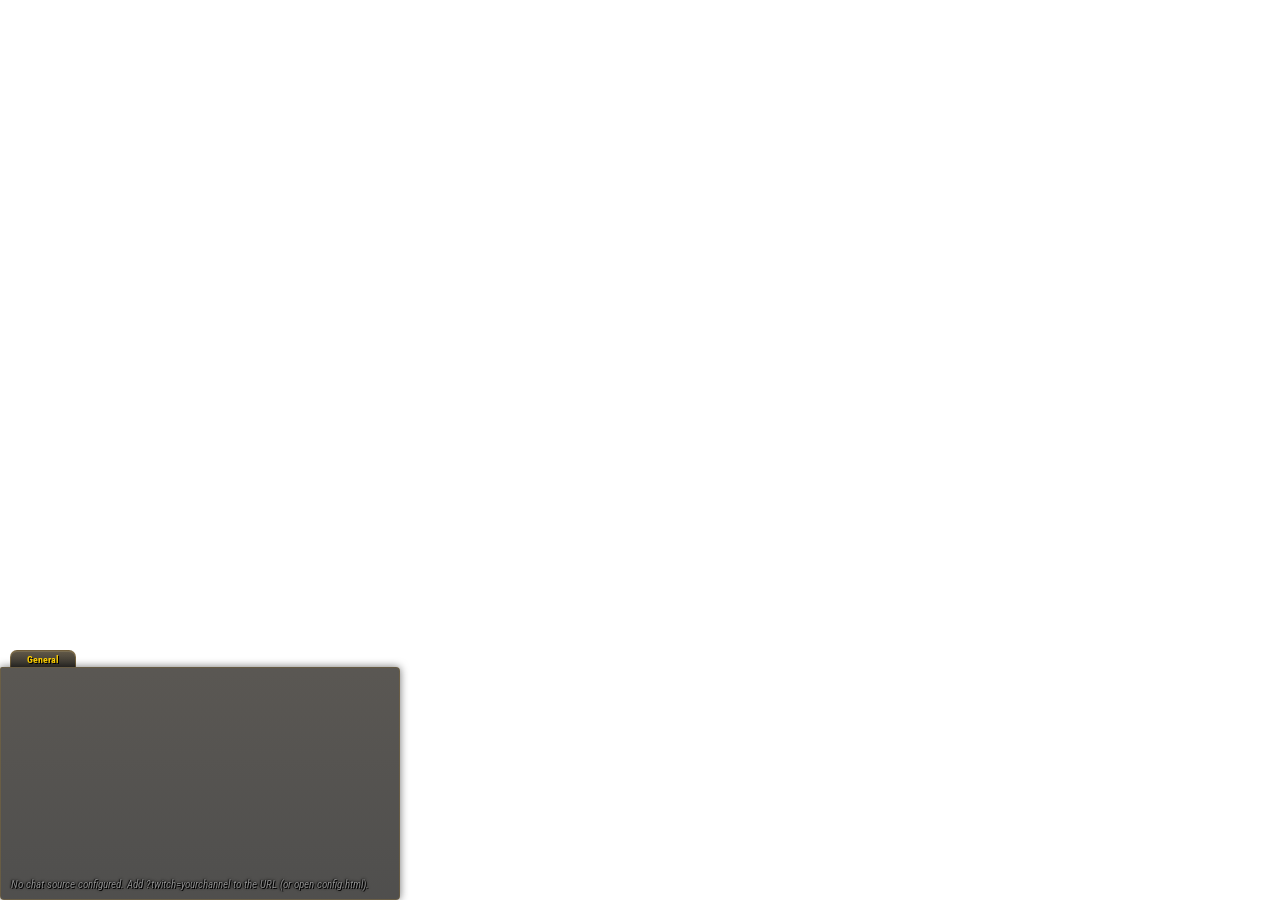
<file: index.html>
<!doctype html>
<html lang="en">
<head>
  <meta charset="utf-8">
  <meta name="viewport" content="width=device-width, initial-scale=1">
  <title>WoW Chat Overlay</title>
  <link rel="preconnect" href="https://fonts.googleapis.com">
  <link rel="preconnect" href="https://fonts.gstatic.com" crossorigin>
  <link rel="stylesheet" href="https://fonts.googleapis.com/css2?family=Roboto+Condensed:wght@400;700&display=swap">
  <link rel="stylesheet" href="css/wow.css">
</head>
<body>
  <div id="frame" class="chat-frame">
    <div id="tab" class="chat-tab"><span id="tab-label">General</span></div>
    <div id="log" class="chat-log"></div>
  </div>

  <!-- Classic scripts (not ES modules) so the overlay also works when opened as a local file in OBS. -->
  <script src="js/config.js"></script>
  <script src="js/emotes.js"></script>
  <script src="js/render.js"></script>
  <script src="js/providers/twitch.js"></script>
  <script src="js/providers/youtube.js"></script>
  <script src="js/demo.js"></script>
  <script src="js/main.js"></script>
</body>
</html>
</file>
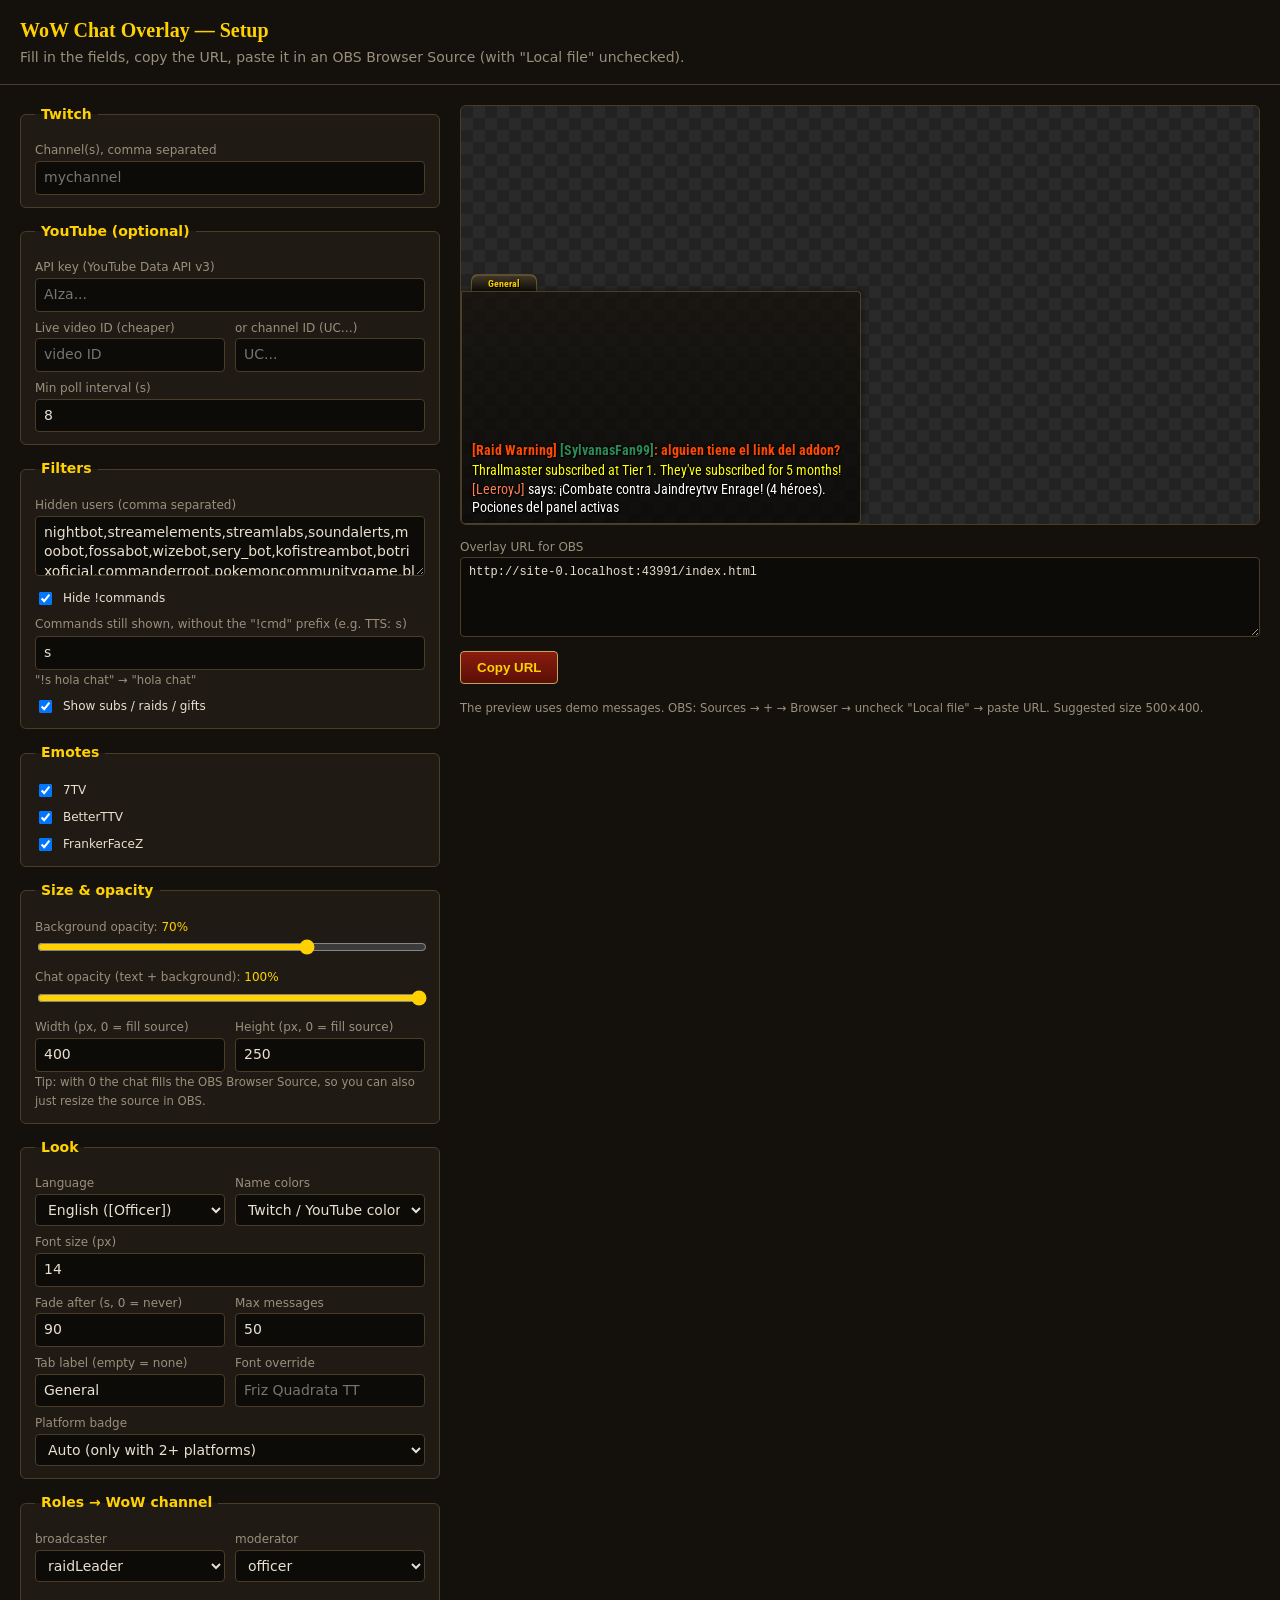
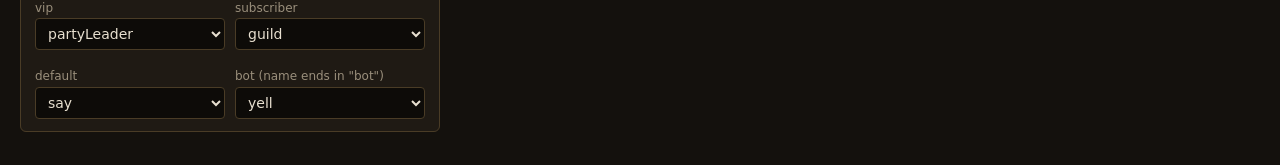
<file: config.html>
<!doctype html>
<html lang="en">
<head>
  <meta charset="utf-8">
  <meta name="viewport" content="width=device-width, initial-scale=1">
  <title>WoW Chat Setup</title>
  <style>
    :root { --bg:#14110d; --panel:#1f1a14; --line:#4a3c26; --gold:#ffd100; --text:#e8e0d0; --muted:#9a8f7c; }
    * { box-sizing: border-box; }
    body { margin:0; background:var(--bg); color:var(--text); font:14px/1.4 system-ui, sans-serif; }
    header { padding:16px 20px; border-bottom:1px solid var(--line); }
    h1 { margin:0; color:var(--gold); font-size:20px; font-family: Georgia, serif; }
    header p { margin:4px 0 0; color:var(--muted); }
    main { display:grid; grid-template-columns: minmax(300px, 420px) 1fr; gap:20px; padding:20px; }
    @media (max-width: 800px) { main { grid-template-columns: 1fr; } }
    fieldset { border:1px solid var(--line); background:var(--panel); border-radius:6px; margin:0 0 14px; padding:10px 14px 12px; }
    legend { color:var(--gold); padding:0 6px; font-weight:600; }
    label { display:block; margin:8px 0 2px; color:var(--muted); font-size:12px; }
    input[type=range] { width:100%; accent-color: var(--gold); }
    output { color: var(--gold); }
    input[type=text], input[type=number], select, textarea {
      width:100%; background:#0d0b08; color:var(--text); border:1px solid var(--line); border-radius:4px; padding:6px 8px; font:inherit;
    }
    textarea { min-height:60px; resize:vertical; }
    .check { display:flex; gap:8px; align-items:center; margin-top:8px; color:var(--text); font-size:13px; }
    .row { display:grid; grid-template-columns:1fr 1fr; gap:10px; }
    .preview { position:sticky; top:20px; align-self:start; }
    .stage { height:420px; border-radius:6px; border:1px solid var(--line); overflow:hidden;
      background: repeating-conic-gradient(#2a2a2a 0 25%, #222 0 50%) 0 0/24px 24px; }
    iframe { width:100%; height:100%; border:0; }
    .out { margin-top:14px; }
    .out textarea { min-height:80px; font-family: ui-monospace, monospace; font-size:12px; }
    button { margin-top:8px; background:linear-gradient(#8a1c0e,#5a0f06); color:var(--gold); border:1px solid #c4a35a; border-radius:4px; padding:8px 16px; font-weight:700; cursor:pointer; }
    small { color:var(--muted); }
  </style>
</head>
<body>
<header>
  <h1>WoW Chat Overlay — Setup</h1>
  <p>Fill in the fields, copy the URL, paste it in an OBS Browser Source (with "Local file" unchecked).</p>
</header>
<main>
  <form id="f">
    <fieldset>
      <legend>Twitch</legend>
      <label for="f-twitch">Channel(s), comma separated</label>
      <input type="text" id="f-twitch" name="twitch" placeholder="mychannel">
    </fieldset>

    <fieldset>
      <legend>YouTube (optional)</legend>
      <label for="f-youtube_key">API key (YouTube Data API v3)</label>
      <input type="text" id="f-youtube_key" name="youtube_key" placeholder="AIza...">
      <div class="row">
        <div><label for="f-youtube_video">Live video ID (cheaper)</label><input type="text" id="f-youtube_video" name="youtube_video" placeholder="video ID"></div>
        <div><label for="f-youtube_channel">or channel ID (UC…)</label><input type="text" id="f-youtube_channel" name="youtube_channel" placeholder="UC..."></div>
      </div>
      <label for="f-youtube_interval">Min poll interval (s)</label>
      <input type="number" id="f-youtube_interval" name="youtube_interval" min="2" step="1">
    </fieldset>

    <fieldset>
      <legend>Filters</legend>
      <label for="f-hide">Hidden users (comma separated)</label>
      <textarea id="f-hide" name="hide"></textarea>
      <div class="check"><input type="checkbox" name="hide_commands" id="hc"><label for="hc" style="margin:0;color:inherit">Hide !commands</label></div>
      <label for="show-commands">Commands still shown, without the "!cmd" prefix (e.g. TTS: <code>s</code>)</label>
      <input type="text" id="show-commands" name="show_commands" placeholder="s,tts">
      <small>"!s hola chat" → "hola chat"</small>
      <div class="check"><input type="checkbox" name="events" id="ev"><label for="ev" style="margin:0;color:inherit">Show subs / raids / gifts</label></div>
    </fieldset>

    <fieldset>
      <legend>Emotes</legend>
      <div class="check"><input type="checkbox" data-emote="7tv" id="e7"><label for="e7" style="margin:0;color:inherit">7TV</label></div>
      <div class="check"><input type="checkbox" data-emote="bttv" id="eb"><label for="eb" style="margin:0;color:inherit">BetterTTV</label></div>
      <div class="check"><input type="checkbox" data-emote="ffz" id="ef"><label for="ef" style="margin:0;color:inherit">FrankerFaceZ</label></div>
    </fieldset>

    <fieldset>
      <legend>Size &amp; opacity</legend>
      <label for="f-bg">Background opacity: <output data-for="bg"></output></label>
      <input type="range" id="f-bg" name="bg" min="0" max="1" step="0.05">
      <label for="f-opacity">Chat opacity (text + background): <output data-for="opacity"></output></label>
      <input type="range" id="f-opacity" name="opacity" min="0.1" max="1" step="0.05">
      <div class="row">
        <div><label for="f-width">Width (px, 0 = fill source)</label><input type="number" id="f-width" name="width" min="0" step="10"></div>
        <div><label for="f-height">Height (px, 0 = fill source)</label><input type="number" id="f-height" name="height" min="0" step="10"></div>
      </div>
      <small>Tip: with 0 the chat fills the OBS Browser Source, so you can also just resize the source in OBS.</small>
    </fieldset>

    <fieldset>
      <legend>Look</legend>
      <div class="row">
        <div><label for="f-lang">Language</label>
          <select id="f-lang" name="lang"><option value="en">English ([Officer])</option><option value="es">Español ([Oficial])</option></select></div>
        <div><label for="f-names">Name colors</label>
          <select id="f-names" name="names"><option value="class">WoW class colors</option><option value="platform">Twitch / YouTube colors</option><option value="channel">Same as line</option></select></div>
      </div>
      <label for="f-font_size">Font size (px)</label><input type="number" id="f-font_size" name="font_size" min="8" max="60">
      <div class="row">
        <div><label for="f-fade">Fade after (s, 0 = never)</label><input type="number" id="f-fade" name="fade" min="0"></div>
        <div><label for="f-max">Max messages</label><input type="number" id="f-max" name="max" min="1"></div>
      </div>
      <div class="row">
        <div><label for="f-tab">Tab label (empty = none)</label><input type="text" id="f-tab" name="tab"></div>
        <div><label for="f-font">Font override</label><input type="text" id="f-font" name="font" placeholder="Friz Quadrata TT"></div>
      </div>
      <label for="f-platform_icon">Platform badge</label>
      <select id="f-platform_icon" name="platform_icon"><option value="auto">Auto (only with 2+ platforms)</option><option value="1">Always</option><option value="0">Never</option></select>
    </fieldset>

    <fieldset>
      <legend>Roles → WoW channel</legend>
      <div class="row" id="roles"></div>
    </fieldset>
  </form>

  <div class="preview">
    <div class="stage"><iframe id="preview" title="Preview"></iframe></div>
    <div class="out">
      <label for="url">Overlay URL for OBS</label>
      <textarea id="url" readonly></textarea>
      <button type="button" id="copy">Copy URL</button>
      <p><small>The preview uses demo messages. OBS: Sources → + → Browser → uncheck "Local file" → paste URL. Suggested size 500×400.</small></p>
    </div>
  </div>
</main>

<script src="js/config.js"></script>
<script>
  const D = WC.DEFAULTS;
  const f = document.getElementById('f');
  // Resolve index.html next to this page. Works for /config.html, /config (GitHub Pages) and file://
  const base = new URL('index.html', location.href).href;
  const CH = ['say','yell','whisper','emote','guild','officer','party','partyLeader','raid','raidLeader','raidWarning'];

  // Build role selects
  const roles = document.getElementById('roles');
  for (const r of ['broadcaster','moderator','vip','subscriber','default','bot']) {
    const d = document.createElement('div');
    const label = r === 'bot' ? 'bot (name ends in "bot")' : r;
    const off = r === 'bot' ? '<option value="">off</option>' : '';
    d.innerHTML = `<label for="f-role_${r}">${label}</label><select id="f-role_${r}" name="role_${r}">${off}${CH.map(c => `<option>${c}</option>`).join('')}</select>`;
    roles.append(d);
  }

  // Fill defaults
  for (const el of f.elements) {
    if (!el.name || !(el.name in D)) continue;
    if (el.type === 'checkbox') el.checked = !!D[el.name];
    else el.value = D[el.name];
  }
  f.querySelectorAll('[data-emote]').forEach(c => c.checked = D.emotes.split(',').includes(c.dataset.emote));

  function params() {
    const p = new URLSearchParams();
    for (const el of f.elements) {
      if (!el.name || !(el.name in D)) continue;
      const v = el.type === 'checkbox' ? el.checked : el.value.trim();
      const def = D[el.name];
      if (typeof def === 'boolean') { if (v !== def) p.set(el.name, v ? '1' : '0'); }
      else if (String(v) !== String(def)) p.set(el.name, v);
    }
    const em = [...f.querySelectorAll('[data-emote]:checked')].map(c => c.dataset.emote).join(',');
    if (em !== D.emotes) p.set('emotes', em);
    return p;
  }

  let t;
  function update() {
    f.querySelectorAll('output[data-for]').forEach(o => {
      o.textContent = Math.round(f.elements[o.dataset.for].value * 100) + '%';
    });
    const p = params();
    document.getElementById('url').value = base + (p.toString() ? '?' + p : '');
    clearTimeout(t);
    t = setTimeout(() => {
      const pp = new URLSearchParams(p);
      pp.delete('youtube_key'); // keep the preview offline-ish
      pp.set('demo', '1');
      pp.set('fade', '0');
      document.getElementById('preview').src = base + '?' + pp;
    }, 400);
  }
  f.addEventListener('input', update);
  document.getElementById('copy').onclick = async () => {
    const u = document.getElementById('url');
    try { await navigator.clipboard.writeText(u.value); } catch { u.select(); document.execCommand('copy'); }
    document.getElementById('copy').textContent = 'Copied!';
    setTimeout(() => document.getElementById('copy').textContent = 'Copy URL', 1500);
  };
  update();
</script>
</body>
</html>
</file>
<file: css/wow.css>
/* WoW-style chat frame for OBS. All sizes scale from --font-size. */
:root {
  --font-size: 14px;
  --bg-alpha: 0.7;
  --font: "Arial Narrow", "Roboto Condensed", Arial, sans-serif;
  --shadow: 1px 1px 0 #000, -1px 0 1px rgba(0,0,0,.8), 0 0 3px rgba(0,0,0,.9);
}

html, body {
  margin: 0;
  height: 100%;
  background: transparent;
  overflow: hidden;
}

.chat-frame {
  position: absolute;
  left: 0;
  bottom: 0;
  width: 100%;
  height: 100%;
  max-width: 100%;
  max-height: 100%;
  display: flex;
  flex-direction: column;
  font-family: var(--font);
}

/* The little "General" tab on top of the WoW chat window */
.chat-tab {
  align-self: flex-start;
  margin-left: 10px;
  padding: 3px 16px 2px;
  font: 700 calc(var(--font-size) * 0.72) var(--font);
  color: #ffd100;
  text-shadow: 1px 1px 0 #000;
  background: linear-gradient(to bottom, rgba(70,60,40,.85), rgba(15,12,8,.85));
  border: 1px solid rgba(160,130,70,.55);
  border-bottom: none;
  border-radius: 7px 7px 0 0;
  box-shadow: inset 0 1px 0 rgba(255,220,140,.15);
}
.chat-tab.hidden { display: none; }

.chat-log {
  flex: 1;
  display: flex;
  flex-direction: column;
  justify-content: flex-end;   /* newest at bottom, old ones clip off the top */
  overflow: hidden;
  padding: 6px 10px;
  /* Dark, slightly warm panel like the WoW chat frame */
  background:
    linear-gradient(to bottom, rgba(20, 16, 10, var(--bg-alpha)), rgba(5, 4, 2, var(--bg-alpha)));
  border: 1px solid rgba(120, 100, 60, calc(var(--bg-alpha) * 0.8));
  box-shadow: 0 0 8px rgba(0, 0, 0, calc(var(--bg-alpha) * 0.8));
  border-radius: 2px 4px 4px 4px;
}

.msg {
  color: var(--c, #fff);
  font-size: var(--font-size);
  line-height: 1.25;
  text-shadow: var(--shadow);
  margin: 1px 0;
  overflow-wrap: anywhere;
  animation: msg-in .25s ease-out;
  transition: opacity 2s linear;
}
.msg.fade { opacity: 0; }

@keyframes msg-in {
  from { opacity: 0; transform: translateY(4px); }
  to   { opacity: 1; transform: none; }
}

.msg .name { color: var(--name, inherit); }

.msg.ch-raidWarning { font-weight: 700; }

/* Emotes */
.emote {
  height: calc(var(--font-size) * 1.6);
  vertical-align: middle;
  margin: -0.3em 1px;
}
.emote-stack {
  position: relative;
  display: inline-block;
  vertical-align: middle;
}
.emote-stack > .emote { vertical-align: top; margin: 0 1px; }
.emote-stack > .zw {
  position: absolute;
  left: 50%;
  top: 50%;
  transform: translate(-50%, -50%);
  margin: 0;
}

/* Optional platform marker */
.platform {
  display: inline-block;
  font-size: .6em;
  font-weight: 700;
  padding: 0 .3em;
  margin-right: .3em;
  border-radius: 3px;
  vertical-align: .15em;
  text-shadow: none;
  color: #fff;
}
.platform.twitch  { background: #9146ff; }
.platform.youtube { background: #ff0000; }
.platform.demo    { background: #666; }

/* Status line (connection messages) */
.msg.ch-status { color: #888; font-style: italic; font-size: calc(var(--font-size) * .8); }
</file>
